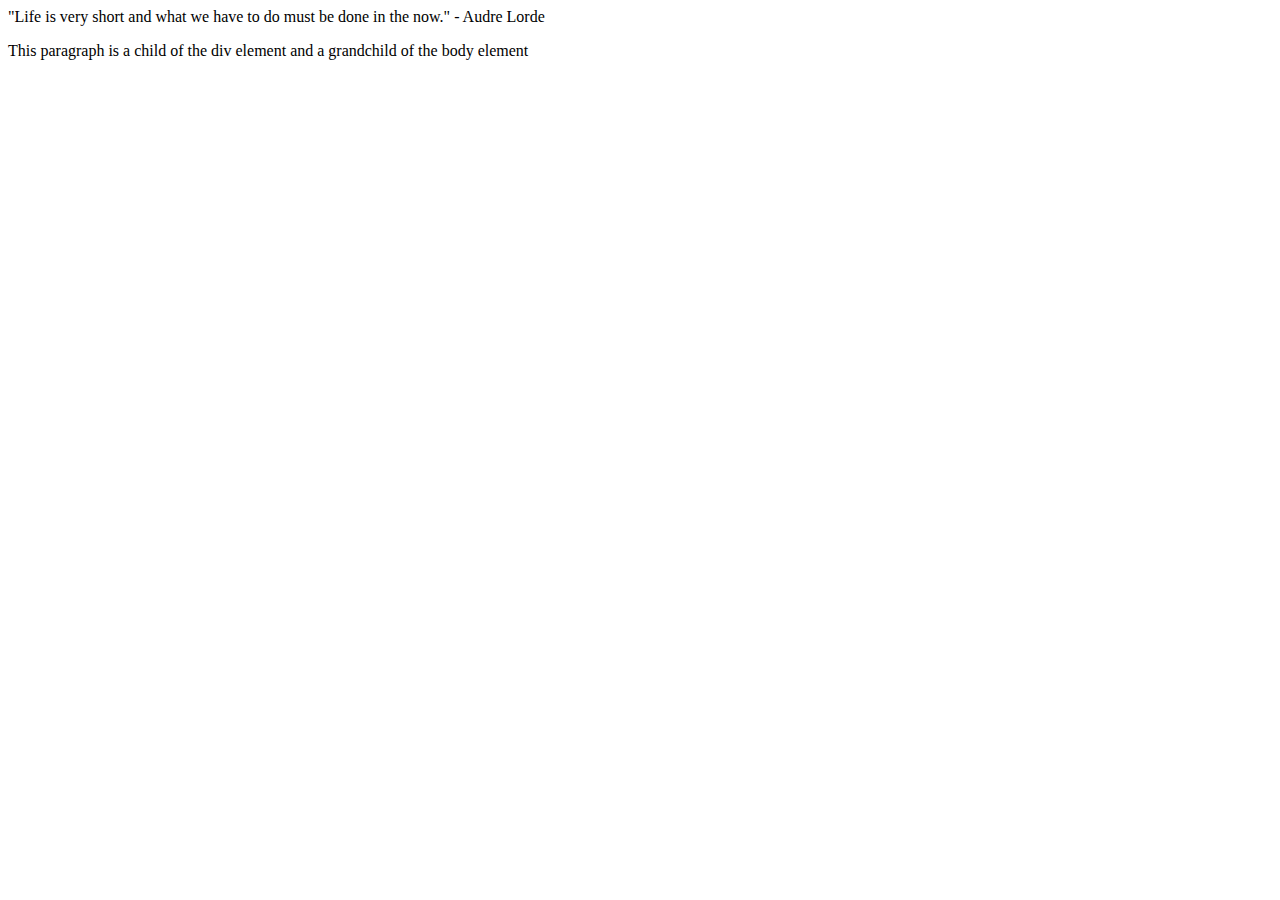
<file: html/index.html>
<body>
    <p>"Life is very short and what we have to do must be done in the now." - Audre Lorde</p>
     <div>
         <p>This paragraph is a child of the div element and a grandchild of the body element
    
         </p>
     </div>
    </body>
</file>
